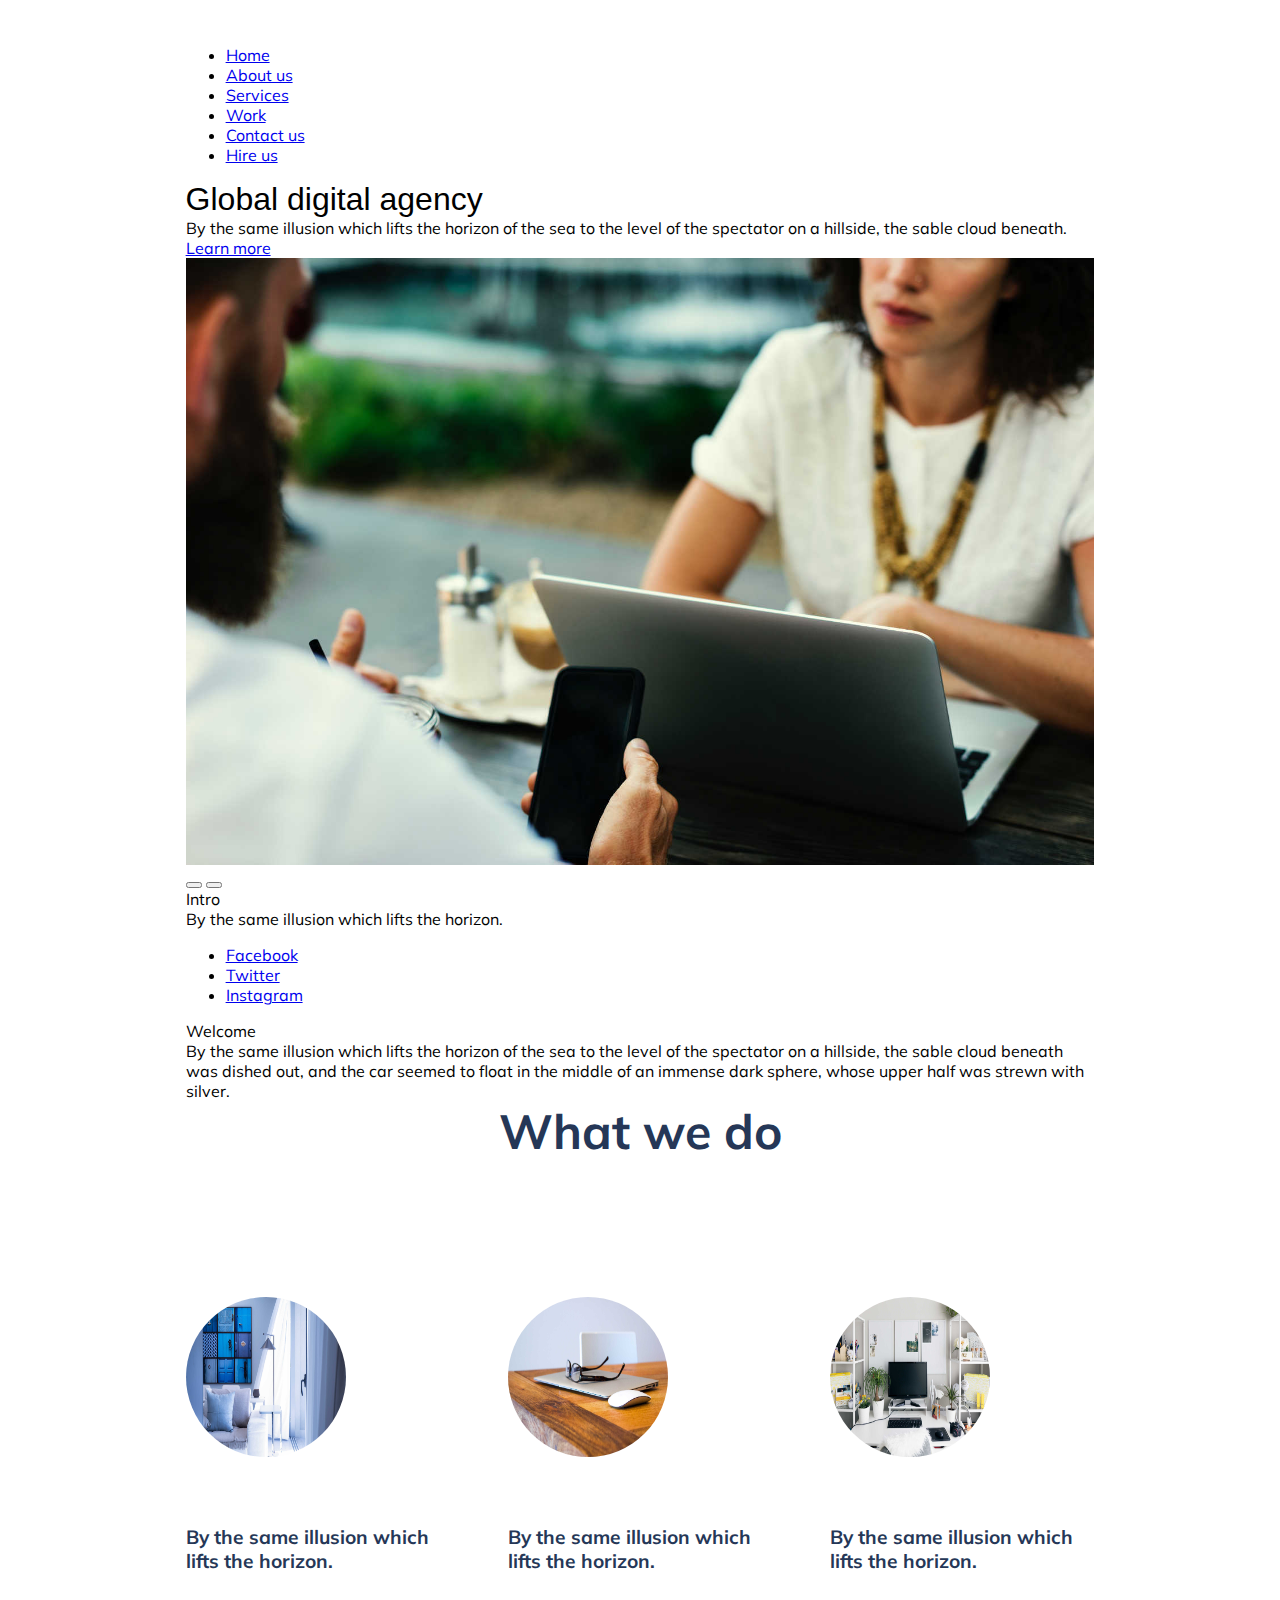
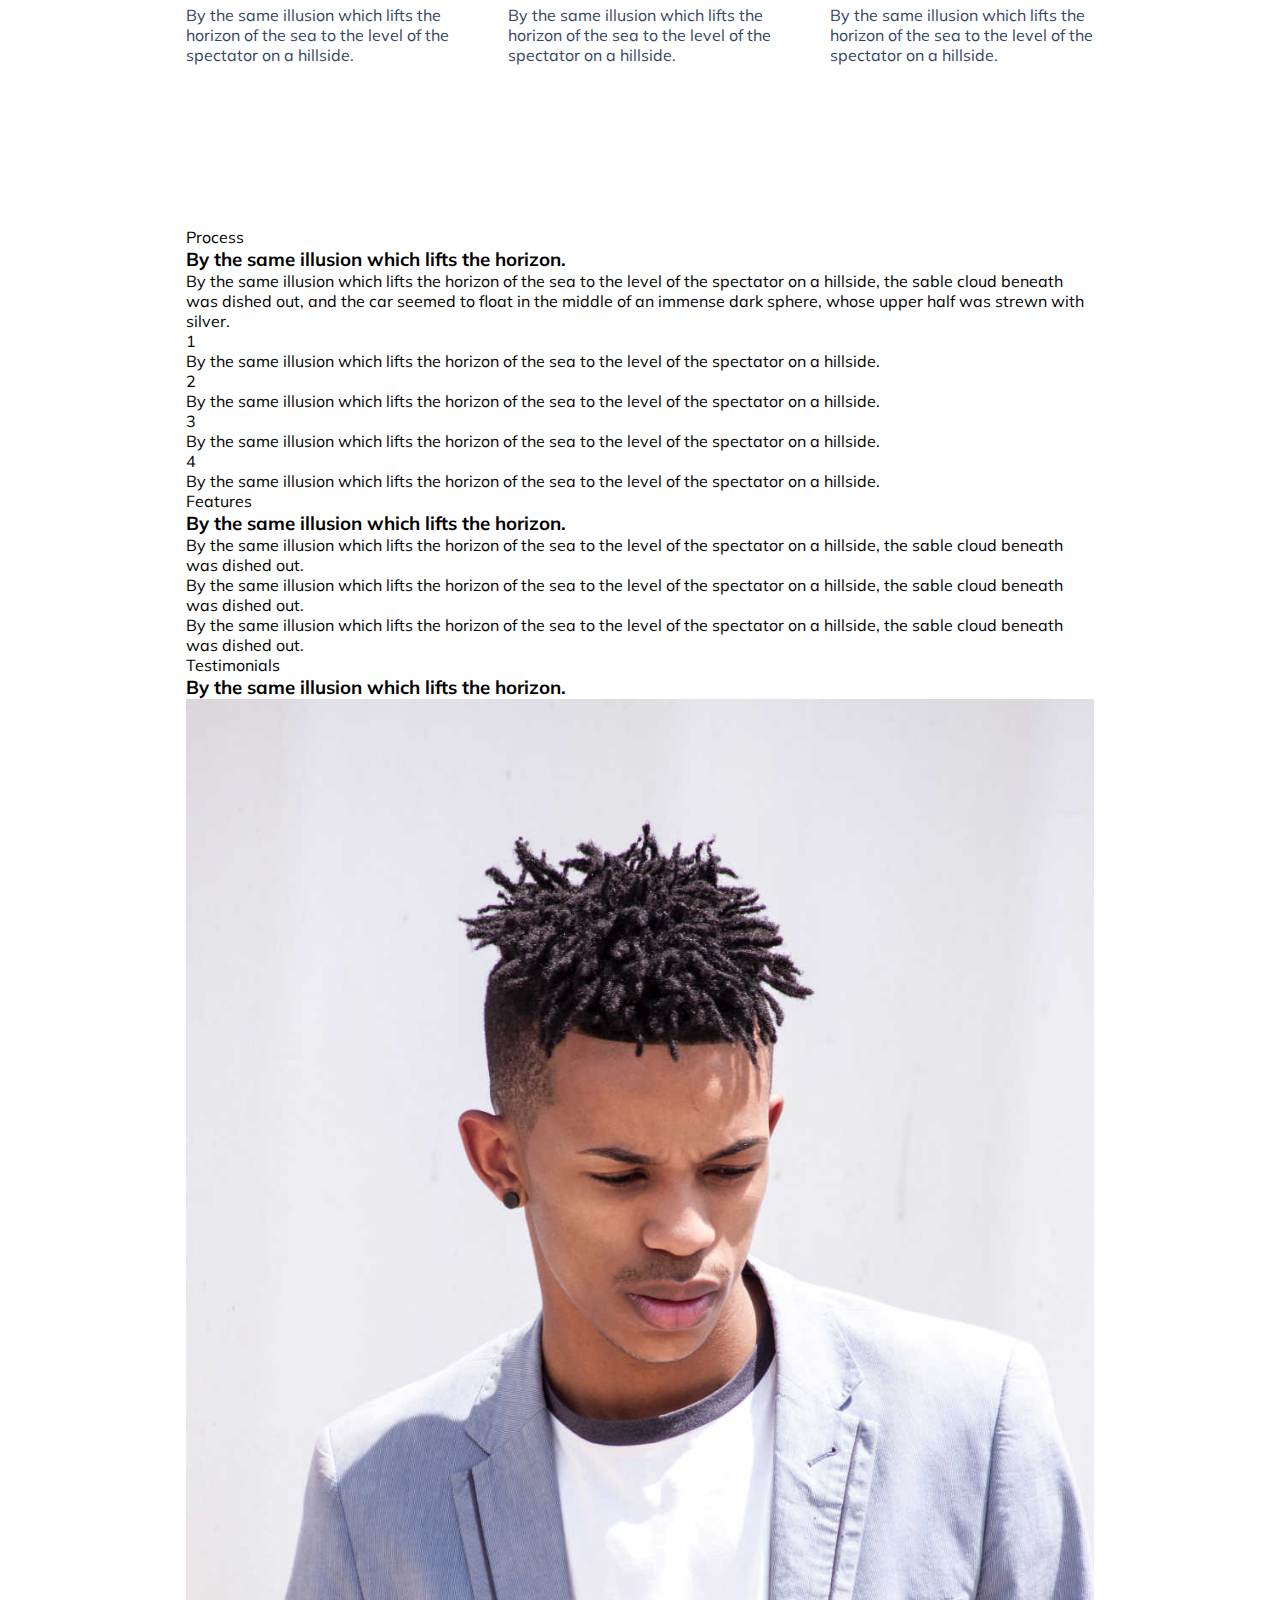
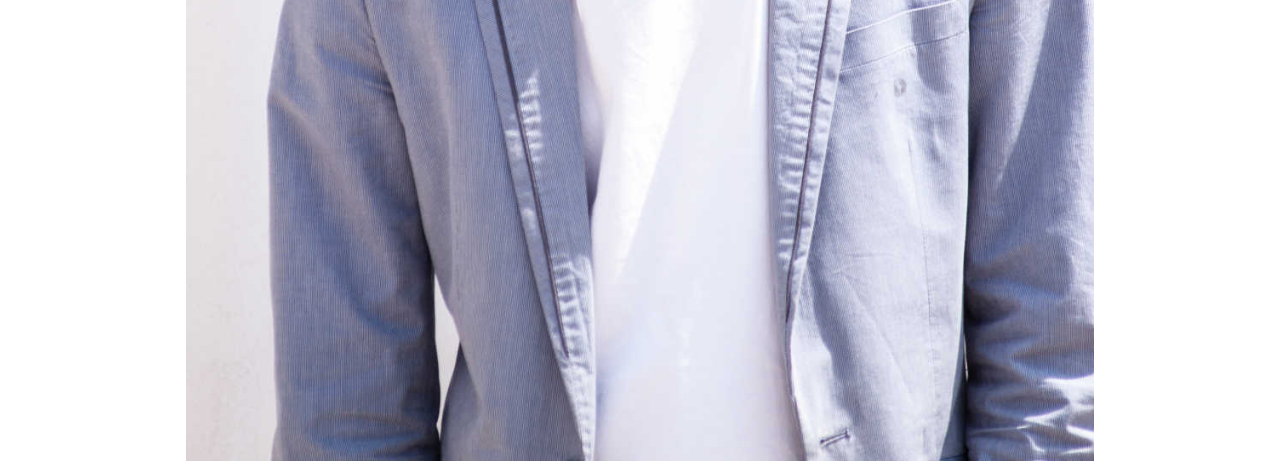
<file: index.html>
<!DOCTYPE html>
<html lang="en">
  <head>
    <meta charset="UTF-8">
    <meta name="viewport" content="width=device-width, initial-scale=1.0">
    <title>Dia</title>
    <link rel="stylesheet" href="./styles/main.css">
    <link href="https://fonts.googleapis.com/css?family=Muli:400,900&display=swap" rel="stylesheet">
  </head>
  <body>
    <header class="page-header">
      <div class="container">
        <div class="bg-wrapper">

          <div class="nav-bar">
            <a href="#" class="page-header__logo-link">
              <img src="images/logo/dia-logo.svg" alt="Company logo">
            </a>
            <ul class="page-header__menu main-menu">
              <li class="main-menu__item"><a href="#" class="main-menu__link">Home</a></li>
              <li class="main-menu__item"><a href="#" class="main-menu__link">About us</a></li>
              <li class="main-menu__item"><a href="#" class="main-menu__link">Services</a></li>
              <li class="main-menu__item"><a href="#" class="main-menu__link">Work</a></li>
              <li class="main-menu__item"><a href="#" class="main-menu__link">Contact us</a></li>
              <li class="main-menu__item"><a href="#" class="main-menu__link">Hire us</a></li>
            </ul>
          </div>

          <h1 class="page-header__title">Global digital agency</h1>
          <p class="page-header__subtitle">By the same illusion which lifts the horizon of the sea to the level of the
            spectator on a hillside, the sable cloud beneath.</p>
          <a href="#" class="page-header__button button">Learn more</a>
        </div>

        <div class="page-header__slider slider">
          <img class="slider__item" src="images/slider/slide-img-1.jpg" alt="">
          <div class="slider__toggles">
            <button class="slider__toggle" type="button"></button>
            <button class="slider__toggle" type="button"></button>
          </div>
          <div class="intro">
            <p class="intro__title">
              Intro
            </p>
            <p class="intro__text">
              By the same illusion which lifts the horizon.
            </p>
          </div>
        </div>

        <nav class="smedia-links">
          <ul class="smedia-links__list">
            <li class="smedia-links__item"><a href="#">Facebook</a></li>
            <li class="smedia-links__item"><a href="#">Twitter</a></li>
            <li class="smedia-links__item"><a href="#">Instagram</a></li>
          </ul>
        </nav>

        <div class="welcome">
          <p class="welcome__section-name section-name">Welcome</p>
          <p class="welcome__text">
            By the same illusion which lifts the horizon of the sea to the level of the spectator on a hillside, the sable cloud beneath was dished out, and the car seemed to float in the middle of an immense dark sphere, whose upper half was strewn with silver.
          </p>
        </div>
      </div>
    </header>

    <section class="services">
      <h2 class="services__title">What we do</h2>
      <div class="container container-flex">
        <div class="services__card card">
          <img src="images/what-we-do/what-we-do-1.jpg" alt="A nice room designed in blue colors"
               class="card__image">
          <h3 class="card__title">By the same illusion which lifts the horizon.</h3>
          <p class="card__text">
            By the same illusion which lifts the horizon of the sea to the level of the spectator on a hillside.
          </p>
        </div>

        <div class="services__card card">
          <img src="images/what-we-do/what-we-do-2.jpg" alt="A table with a laptop and glasses on it"
               class="card__image">
          <h3 class="card__title">By the same illusion which lifts the horizon.</h3>
          <p class="card__text">
            By the same illusion which lifts the horizon of the sea to the level of the spectator on a hillside.
          </p>
        </div>

        <div class="services__card card">
          <img src="images/what-we-do/what-we-do-3.jpg" alt="A workplace with PC" class="card__image">
          <h3 class="card__title">By the same illusion which lifts the horizon.</h3>
          <p class="card__text">
            By the same illusion which lifts the horizon of the sea to the level of the spectator on a hillside.
          </p>
        </div>
      </div>
    </section>

    <section class="process">
      <div class="container">
        <p class="process__section-name section-name">Process</p>
        <h3 class="process__title section-title">By the same illusion which lifts the horizon.</h3>
        <p class="process__text">By the same illusion which lifts the horizon of the sea to the level of the
          spectator on a hillside, the sable cloud beneath was dished out, and the car seemed to float in the middle
          of an immense dark sphere, whose upper half was strewn with silver.</p>

        <div class="process__steps steps">
          <div class="step step--1">
            <div class="step__number step__number--1">1</div>
            <p class="step__text">By the same illusion which lifts the horizon of the sea to the level of the
              spectator on a hillside.</p>
          </div>
          <div class="step step--2">
            <div class="step__number step__number--2">2</div>
            <p class="step__text">By the same illusion which lifts the horizon of the sea to the level of the
              spectator on a hillside.</p>
          </div>
          <div class="step step--3">
            <div class="step__number step__number--3">3</div>
            <p class="step__text">By the same illusion which lifts the horizon of the sea to the level of the
              spectator on a hillside.</p>
          </div>
          <div class="step step--4">
            <div class="step__number step__number--4">4</div>
            <p class="step__text">By the same illusion which lifts the horizon of the sea to the level of the
              spectator on a hillside.</p>
          </div>
        </div>
      </div>
    </section>

    <section class="features">
      <div class="container">
        <p class="features__section-name section-name">Features</p>
        <h3 class="features__title section-title">By the same illusion which lifts the horizon.</h3>

        <div class="features__list">
          <div class="features__item features__item--1">
            <div class="features__icon features__icon--1"></div>
            <p class="features__text">By the same illusion which lifts the horizon of the sea to the level of the
              spectator on a hillside, the sable cloud beneath was dished out.</p>
          </div>

          <div class="features__item features__item--2">
            <div class="features__icon features__icon--2"></div>
            <p class="features__text">By the same illusion which lifts the horizon of the sea to the level of the
              spectator on a hillside, the sable cloud beneath was dished out.</p>
          </div>

          <div class="features__item features__item--3">
            <div class="features__icon features__icon--3"></div>
            <p class="features__text">By the same illusion which lifts the horizon of the sea to the level of the
              spectator on a hillside, the sable cloud beneath was dished out.</p>
          </div>
        </div>
      </div>
    </section>

    <section class="testimonials">
      <div class="container">
        <p class="testimonials__section-name section-name">Testimonials</p>
        <h3 class="testimonials__title section-title">By the same illusion which lifts the horizon.</h3>
        <div class="testimonials__cards">
          <div class="testimonials__card testimonials__card--1">
            <img src="images/testimonials/testimonial-ava-1.jpg" alt="John Wayne photo">

          </div>
        </div>
      </div>
    </section>


    <script type="text/javascript" src="scripts/main.js"></script>
  </body>
</html>
</file>
<file: styles/main.css>
h1 {
  font-family: "Roboto", sans-serif;
  font-weight: 400; }

@font-face {
  font-family: "Muli", sans-serif;
  font-weight: normal;
  font-style: normal; }

body {
  background: #fff;
  font-family: "Muli", sans-serif;
  margin: 0; }

img {
  max-width: 100%; }

h1,
h2,
h3,
p {
  margin: 0; }

.container {
  margin: 0 auto;
  max-width: 1146px;
  width: 71%; }

.container-flex {
  display: -webkit-box;
  display: -ms-flexbox;
  display: flex;
  -webkit-box-pack: justify;
      -ms-flex-pack: justify;
          justify-content: space-between; }
  @media (max-width: 1200px) {
    .container-flex {
      -webkit-box-orient: vertical;
      -webkit-box-direction: normal;
          -ms-flex-direction: column;
              flex-direction: column;
      -webkit-box-align: center;
          -ms-flex-align: center;
              align-items: center; } }

.services__title {
  margin-bottom: 136px;
  font-size: 3rem;
  color: #253757;
  text-align: center; }

.card {
  max-width: 264px;
  margin-bottom: 162px; }
  .card__image {
    width: 160px;
    height: 160px;
    border-radius: 50%;
    margin-bottom: 64px; }
  .card__title {
    font-size: 1.2rem;
    color: #253757;
    margin-bottom: 32px; }
  .card__text {
    color: #334563;
    font-size: 1rem; }
  @media (max-width: 1200px) {
    .card {
      text-align: center; } }

/*# sourceMappingURL=main.css.map */
</file>
